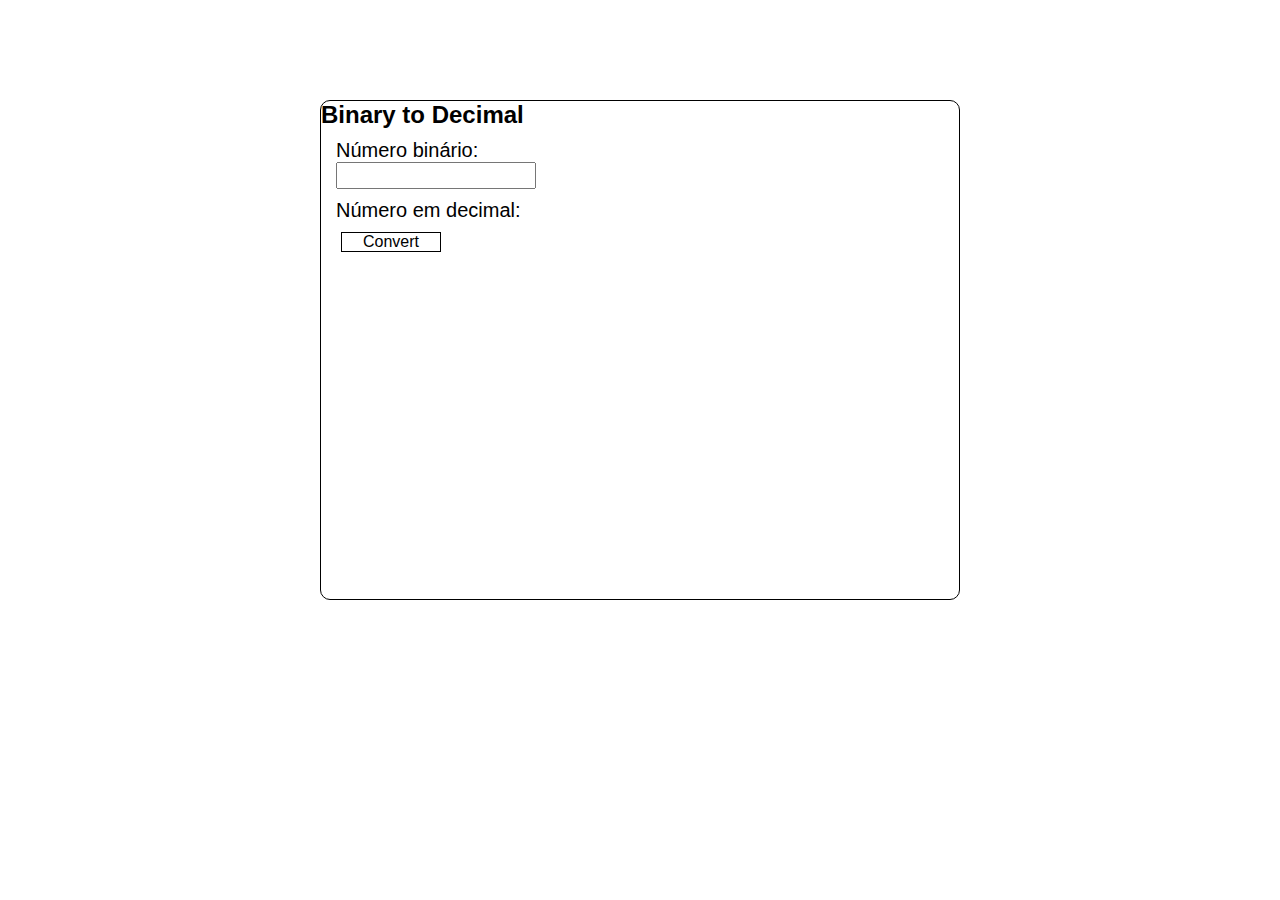
<file: bin2dec/index.html>
<!DOCTYPE html>
<html lang="en">
<head>
    <meta charset="UTF-8">
    <meta http-equiv="X-UA-Compatible" content="IE=edge">
    <meta name="viewport" content="width=device-width, initial-scale=1.0">
    <title>Estudos JavaScript</title>
    <link rel="stylesheet" href="styles.css">
</head>
<body>

    <section>
        <form>
            <div class="app">
                
                <h2>Binary to Decimal</h2>
                <div class="numeros">
                    <label for="binary">Número binário: </label>
                    <br>
                    <input type="text" id="binary" name="binary">
                </div>
            
                <div class="numeros">
                    <label for="decimal">Número em decimal: </label>
                    <br>
                    <div class="decimal"></div>
                </div>
                
                <div id="btn" type="button">Convert</div>
            </div>
            
        </form>
    </section>


    <script src="scripts.js"></script>
</body>
</html>
</file>
<file: bin2dec/styles.css>
* {
    margin: 0;
    padding: 0;
    box-sizing: border-box;
}

body {
    font-family: sans-serif;
}

label {
    font-size: 20px;
}

.app .numeros input {
    font-size: 20px;
    width: 200px;
}

.app button {
    
    padding: 20px;
    font-size: 15px;
    margin: 18px;
    text-align: center;
}
.numeros {
    margin: 10px 15px;
    
}
.app {
    margin: 0 auto;
    border: 1px solid;
    border-radius: 10px;
    width: 50%;
    height: 500px;
    margin-top: 100px;
}
.app #btn {
    border: 1px solid;
    width: 100px;
    text-align: center;
    margin: 0 20px;
}
.app #btn:hover {
    border: 1px solid;
    width: 100px;
    text-align: center;
    margin: 0 25px;
    background-color: black;
    color: white;
    cursor: pointer;
}
</file>
